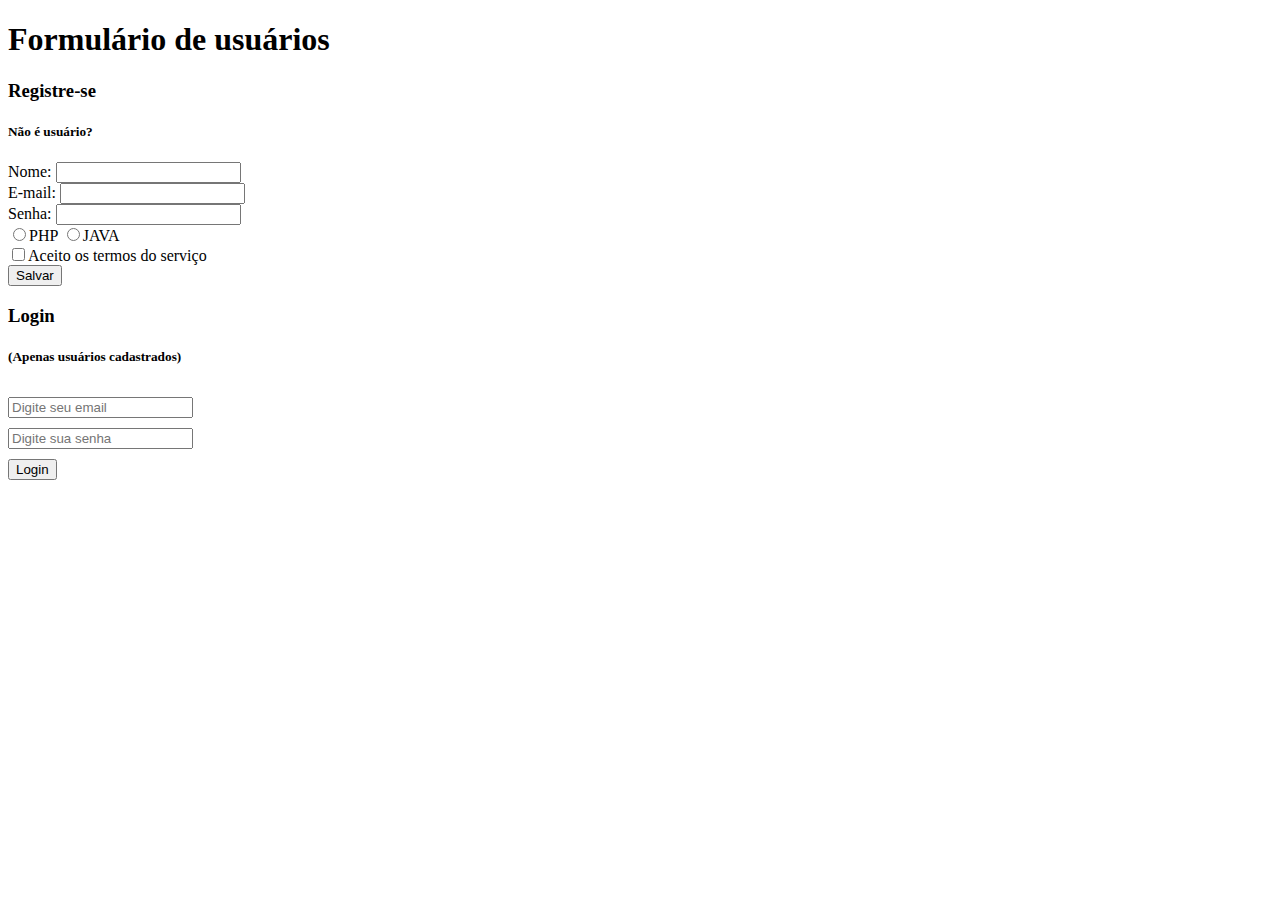
<file: CódigosAula/Cadastro-Login-PHP/index.html>
<!doctype html>
<html lang="pt-br">

<head>
    <title>Formulário</title>
    <!-- Required meta tags -->
    <meta charset="utf-8">
    <meta name="viewport" content="width=device-width, initial-scale=1, shrink-to-fit=no">

    <!-- Bootstrap CSS v5.2.1 -->
    <link href="https://cdn.jsdelivr.net/npm/bootstrap@5.2.1/dist/css/bootstrap.min.css" rel="stylesheet"
        integrity="sha384-iYQeCzEYFbKjA/T2uDLTpkwGzCiq6soy8tYaI1GyVh/UjpbCx/TYkiZhlZB6+fzT" crossorigin="anonymous">

    <style>
        .inp-email{
            margin-top: 10px;
        }
        .inp-senha{
            margin-top: 10px;
        }
        .btn-login{
            margin-top: 10px;
        }
        #erro-email{
            display: none;
        }
        #erro-senha{
            display: none;
        }
    </style>

</head>

<body>
  <header class="container">
    <div class="page-header">
        <h1>Formulário de usuários</h1>
    </div>
  </header>

  <main class="row">
        <div class="col-sm-8">
            <h3>Registre-se</h3>
            <h5>Não é usuário?</h5>
            <form action="form-cad.php" method="post">
                <div class="form-group">
                    <label for="nome">Nome:</label>
                    <input type="text" name="cad-nome" class="form-control">
                </div>
                <div class="form-group">
                    <label for="email"> E-mail:</label>
                    <input type="email" name="cad-email" id="idemail" class="form-control">
                </div>
                <div class="form-group">
                    <label for="senha">Senha:</label>
                    <input type="password" name="cad-senha" id="idsenha" class="form-control">
                </div>
                <div class="radio">
                    <label>
                        <input type="radio" name="cad-opcoes" id="idradio" value="P">PHP
                    </label>
                    <label>
                        <input type="radio" name="cad-opcoes" id="idradio" value="J">JAVA
                    </label>
                </div>
                <div class="checkbox">
                    <label>
                        <input type="checkbox" name="cad-servico" id="">Aceito os termos do serviço
                    </label>
                </div>

                <button type="submit" class="btn btn-primary" name="cad-usuario">Salvar</button>
        </form>
    </div>

    <aside class="col-sm-4">
        <h3>Login</h3>
        <h5>(Apenas usuários cadastrados)</h5>
        <form action="logar.php" method="post">
            <div class="form-group">
                <input type="email" name="email" placeholder="Digite seu email" class="form-control inp-email">
                <label id="erro-email" style="color: red;">Preencha o Email corretamente!</label>
            </div>
            <div class="form-group">
                <input type="password" name="senha" id="" placeholder="Digite sua senha" class="form-control inp-senha">
                <label id="erro-email" style="color: red;">Preencha a Senha corretamente!</label>
            </div>
            <button type="submit" class="btn btn-primary btn-login" name="entrar">Login</button>
        </form>
    </aside>
  </main>
  <footer>
    <!-- place footer here -->

  </footer>
  <!-- Bootstrap JavaScript Libraries -->
  <script src="https://cdn.jsdelivr.net/npm/@popperjs/core@2.11.6/dist/umd/popper.min.js"
    integrity="sha384-oBqDVmMz9ATKxIep9tiCxS/Z9fNfEXiDAYTujMAeBAsjFuCZSmKbSSUnQlmh/jp3" crossorigin="anonymous">
  </script>

  <script src="https://cdn.jsdelivr.net/npm/bootstrap@5.2.1/dist/js/bootstrap.min.js"
    integrity="sha384-7VPbUDkoPSGFnVtYi0QogXtr74QeVeeIs99Qfg5YCF+TidwNdjvaKZX19NZ/e6oz" crossorigin="anonymous">
  </script>
</body>

</html>
</file>
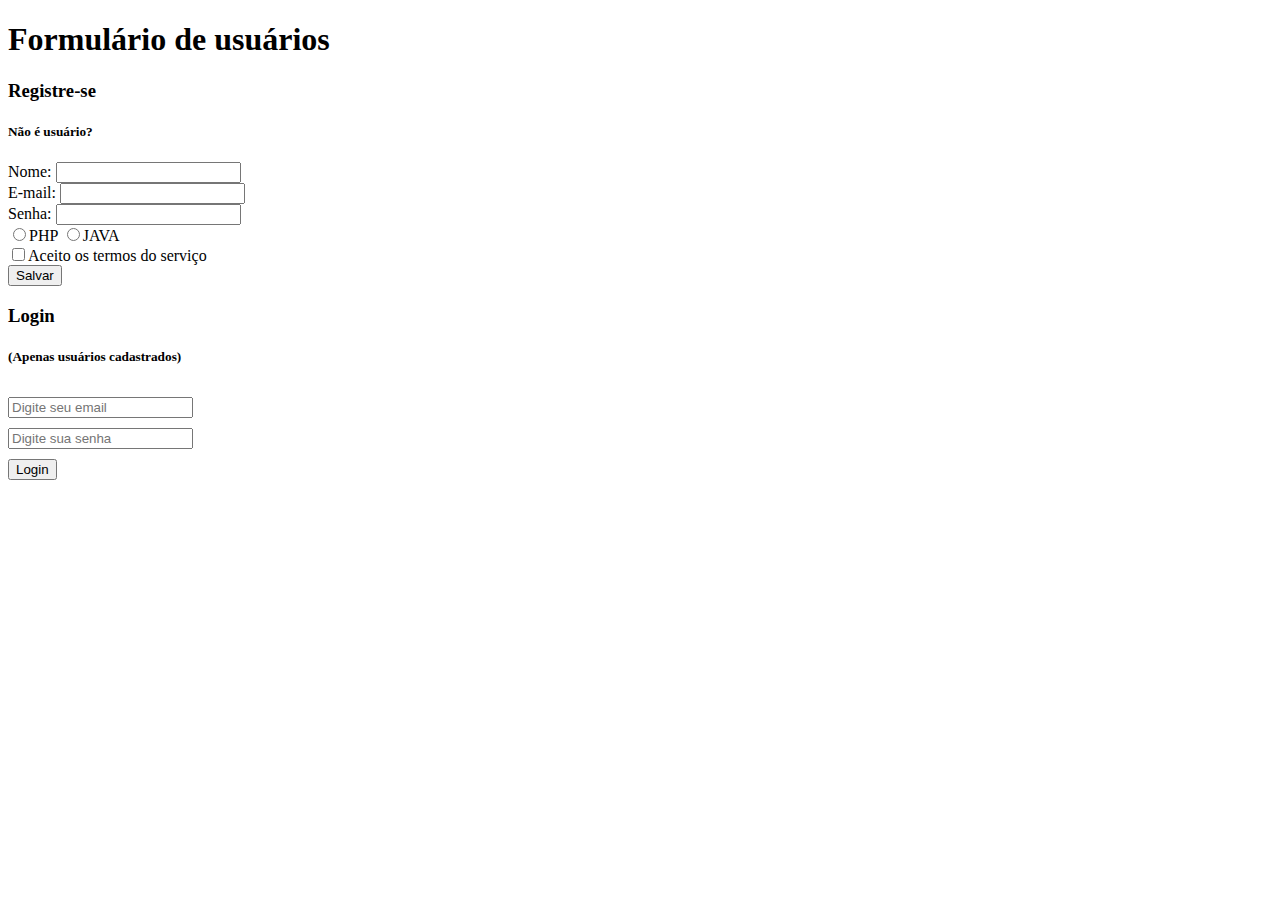
<file: CódigosAula/formulárioPHP/index.html>
<!doctype html>
<html lang="pt-br">

<head>
    <title>Formulário</title>
    <!-- Required meta tags -->
    <meta charset="utf-8">
    <meta name="viewport" content="width=device-width, initial-scale=1, shrink-to-fit=no">

    <!-- Bootstrap CSS v5.2.1 -->
    <link href="https://cdn.jsdelivr.net/npm/bootstrap@5.2.1/dist/css/bootstrap.min.css" rel="stylesheet"
        integrity="sha384-iYQeCzEYFbKjA/T2uDLTpkwGzCiq6soy8tYaI1GyVh/UjpbCx/TYkiZhlZB6+fzT" crossorigin="anonymous">

    <style>
        .inp-email{
            margin-top: 10px;
        }
        .inp-senha{
            margin-top: 10px;
        }
        .btn-login{
            margin-top: 10px;
        }
    </style>

</head>

<body>
  <header class="container">
    <div class="page-header">
        <h1>Formulário de usuários</h1>
    </div>
  </header>

  <main class="row">
        <div class="col-sm-8">
            <h3>Registre-se</h3>
            <h5>Não é usuário?</h5>
            <form action="form-cad.php" method="post">
                <div class="form-group">
                    <label for="nome">Nome:</label>
                    <input type="text" name="cad-nome" class="form-control">
                </div>
                <div class="form-group">
                    <label for="email"> E-mail:</label>
                    <input type="email" name="cad-email" id="idemail" class="form-control">
                </div>
                <div class="form-group">
                    <label for="senha">Senha:</label>
                    <input type="password" name="cad-senha" id="idsenha" class="form-control">
                </div>
                <div class="radio">
                    <label>
                        <input type="radio" name="cad-opcoes" id="idradio" value="P">PHP
                    </label>
                    <label>
                        <input type="radio" name="cad-opcoes" id="idradio" value="J">JAVA
                    </label>
                </div>
                <div class="checkbox">
                    <label>
                        <input type="checkbox" name="cad-servico" id="">Aceito os termos do serviço
                    </label>
                </div>

                <button type="submit" class="btn btn-primary" name="cad-usuario">Salvar</button>
        </form>
    </div>

    <aside class="col-sm-4">
        <h3>Login</h3>
        <h5>(Apenas usuários cadastrados)</h5>

        <form action="logar.php" method="post">
            <div class="form-group">
                <input type="email" name="email" placeholder="Digite seu email" class="form-control inp-email">
            </div>
            <div class="form-group">
                <input type="password" name="senha" id="" placeholder="Digite sua senha" class="form-control inp-senha">
            </div>
            <button type="submit" class="btn btn-primary btn-login">Login</button>
        </form>
    </aside>
  </main>
  <footer>
    <!-- place footer here -->

  </footer>
  <!-- Bootstrap JavaScript Libraries -->
  <script src="https://cdn.jsdelivr.net/npm/@popperjs/core@2.11.6/dist/umd/popper.min.js"
    integrity="sha384-oBqDVmMz9ATKxIep9tiCxS/Z9fNfEXiDAYTujMAeBAsjFuCZSmKbSSUnQlmh/jp3" crossorigin="anonymous">
  </script>

  <script src="https://cdn.jsdelivr.net/npm/bootstrap@5.2.1/dist/js/bootstrap.min.js"
    integrity="sha384-7VPbUDkoPSGFnVtYi0QogXtr74QeVeeIs99Qfg5YCF+TidwNdjvaKZX19NZ/e6oz" crossorigin="anonymous">
  </script>
</body>

</html>
</file>
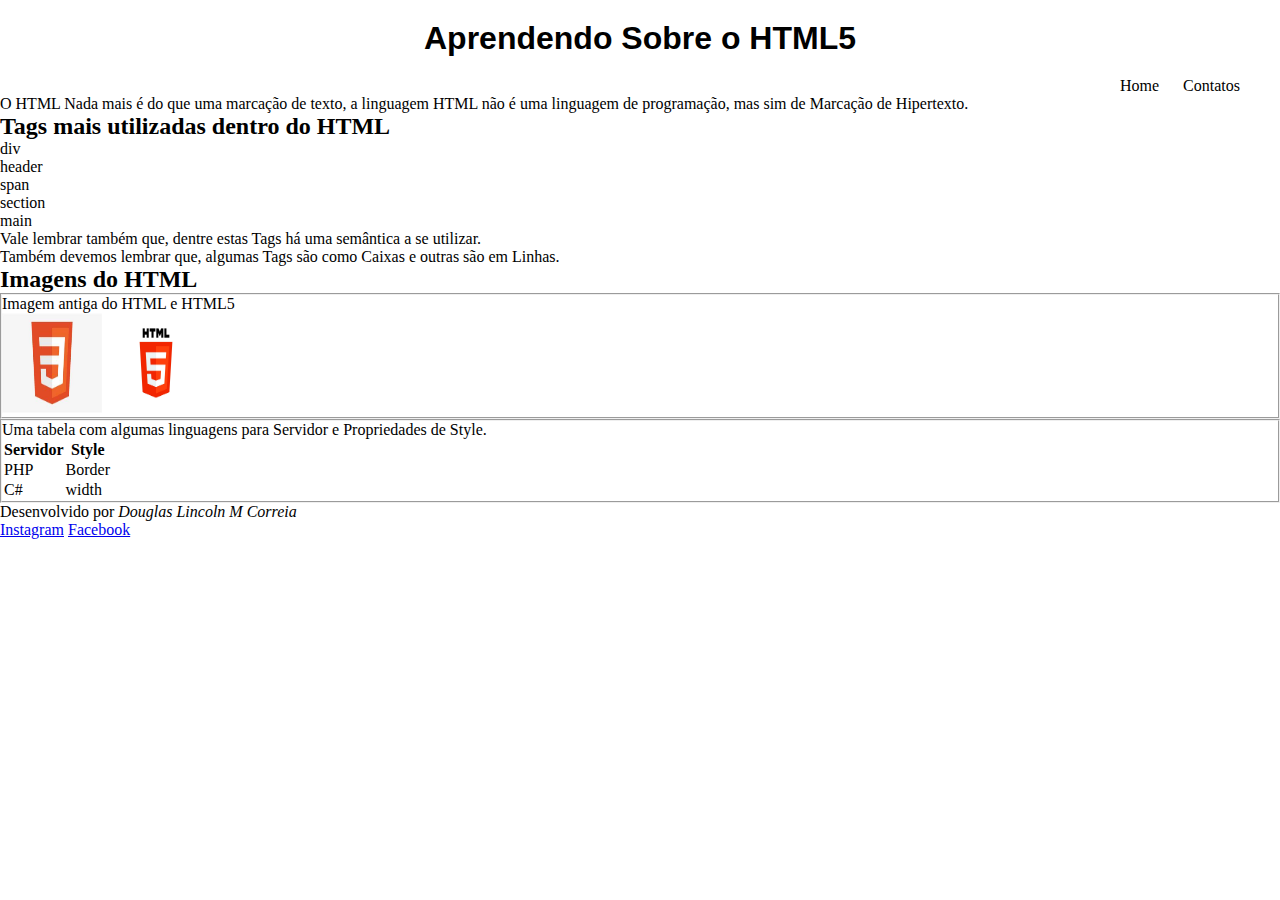
<file: ProgramaçãoWEB/Codigos/index.html>
<!DOCTYPE html>
<html lang="pt-br">
<head>
    <meta charset="UTF-8">
    <meta http-equiv="X-UA-Compatible" content="IE=edge">
    <meta name="viewport" content="width=device-width, initial-scale=1.0">
    <title>Aprendendo HTML5</title>
    <link rel="stylesheet" href="index.css">
    
</head>
<body>
    <header class="container-header">
        <h1>Aprendendo Sobre o HTML5</h1>

        <nav class="container-menu">
            <ul>
                <li><a href="index.html">Home</a></li>
                <li><a href="contato.html">Contatos</a></li>
            </ul>
        </nav>
    </header>

    <section>

        <p>O HTML Nada mais é do que uma marcação de texto, a linguagem HTML não é uma linguagem de programação, mas sim de Marcação de Hipertexto.</p>
        <h2>Tags mais utilizadas dentro do HTML</h2>

        <ul>
            <li>div</li>
            <li>header</li>
            <li>span</li>
            <li>section</li>
            <li>main</li>
        </ul>
        <p>Vale lembrar também que, dentre estas Tags há uma semântica a se utilizar.</p>
        <p>Também devemos lembrar que, algumas Tags são como Caixas e outras são em Linhas.</p>

        <h2>Imagens do HTML</h2>

        <fieldset>
            <p>Imagem antiga do HTML e HTML5</p>
            <img src="HTML.jpeg" alt="HTML" width="100" height="100">
            <img src="Logo HTML5.JPG" alt="HTML5" width="100" height="100">
        </fieldset>

        <fieldset>
            <p>Uma tabela com algumas linguagens para Servidor e Propriedades de Style.</p>
            <table>
                <tr>
                    <th>Servidor</th>
                    <th>Style</th>
                </tr>
                <tr>
                    <td>PHP</td>
                    <td>Border</td>
                </tr>
                <tr>
                    <td>C#</td>
                    <td>width</td>
                </tr>

            </table>
        </fieldset>
    </section>

    <footer>
        <p>Desenvolvido por <em>Douglas Lincoln M Correia</em></p>
        <a href="#">Instagram</a>
        <a href="#">Facebook</a>
    </footer>
    
</body>
</html>
</file>
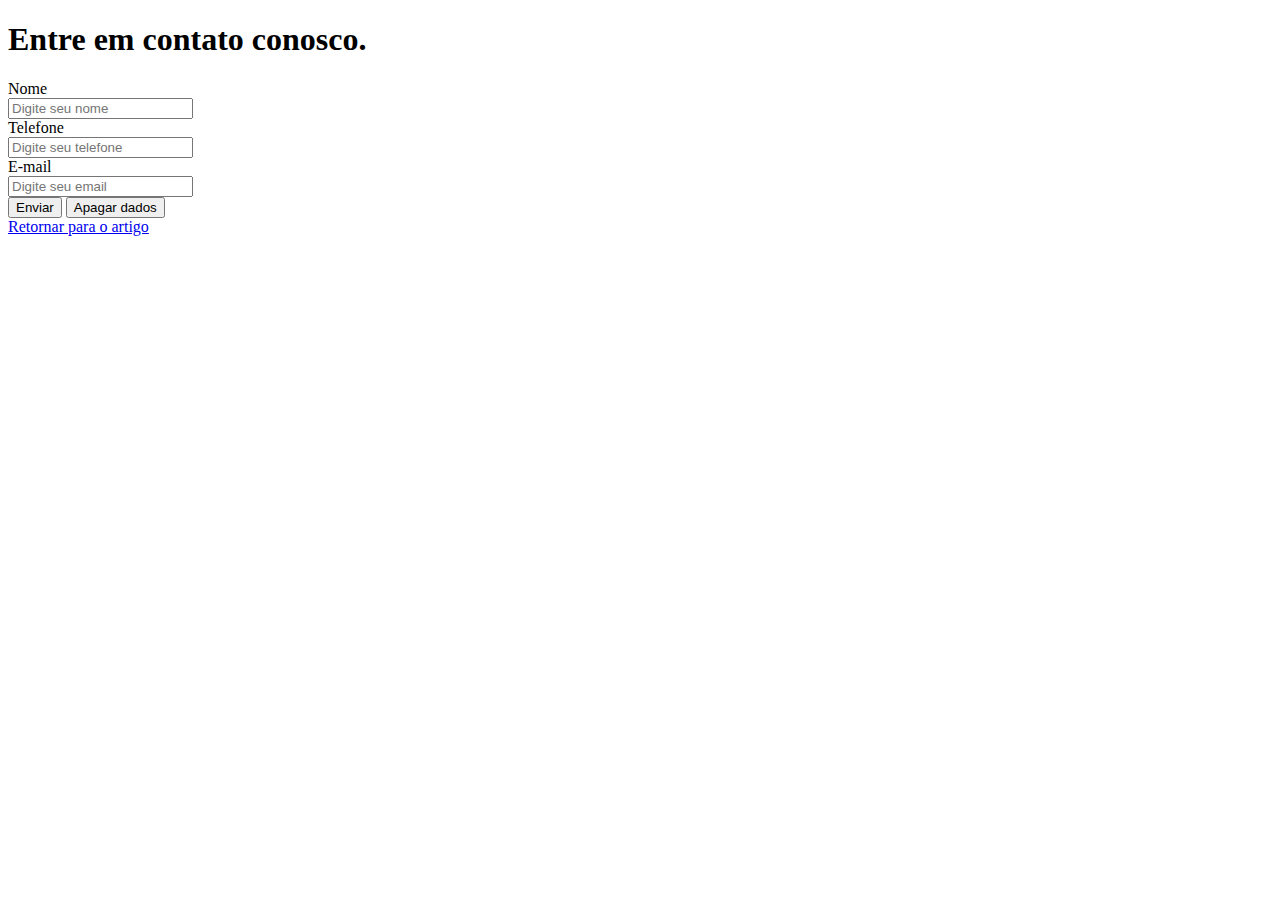
<file: ProgramaçãoWEB/Codigos/contato.html>
<!DOCTYPE html>
<html lang="pt-br">
<head>
    <meta charset="UTF-8">
    <meta http-equiv="X-UA-Compatible" content="IE=edge">
    <meta name="viewport" content="width=device-width, initial-scale=1.0">
    <title>Contato</title>
</head>
<body>
    <header>
        <h1>Entre em contato conosco.</h1>
    </header>

    <form action="form.php" method="get">
            <label for="Nome">Nome</label><br>
            <input type="text" name="nome" id="Nome" placeholder="Digite seu nome"><br>
            
            <label for="Nome">Telefone</label><br>
            <input type="tel" name="telefone" id="telefone" placeholder="Digite seu telefone"><br>    

            <label for="Nome">E-mail</label><br>
            <input type="email" name="email" id="email" placeholder="Digite seu email"><br>    
        
            <input type="submit" value="Enviar">
            <input type="reset" value="Apagar dados"><br>
        <a href="index.html">Retornar para o artigo</a>
    </form>
    
</body>
</html>
</file>
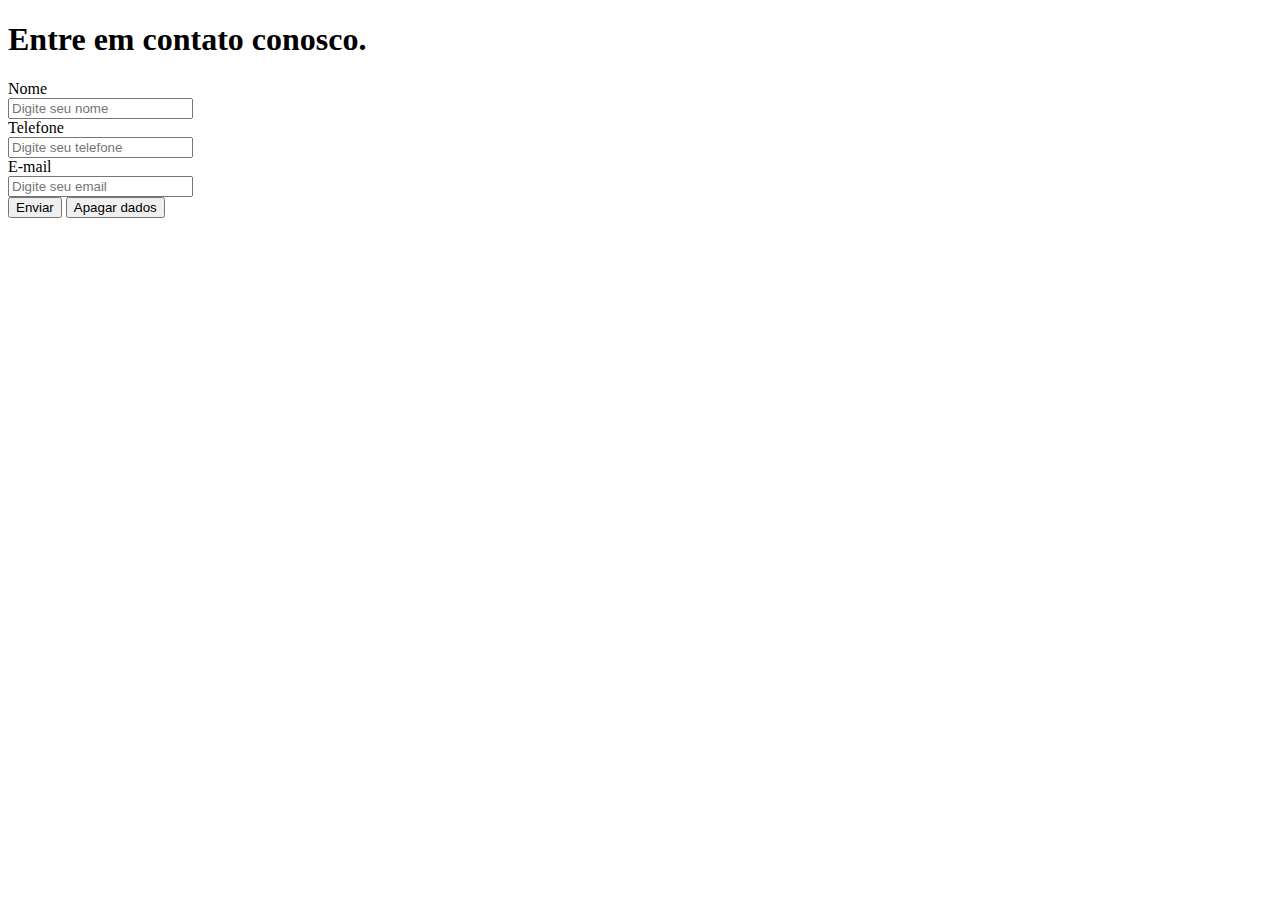
<file: ProgramaçãoWEB/Codigos/php/contato.html>
<!DOCTYPE html>
<html lang="pt-br">
<head>
    <meta charset="UTF-8">
    <meta http-equiv="X-UA-Compatible" content="IE=edge">
    <meta name="viewport" content="width=device-width, initial-scale=1.0">
    <title>Contato</title>
</head>
<body>
    <header>
        <h1>Entre em contato conosco.</h1>
    </header>

    <form action="form.php" method="get">
            <label for="Nome">Nome</label><br>
            <input type="text" name="nome" id="Nome" placeholder="Digite seu nome"><br>
            
            <label for="Nome">Telefone</label><br>
            <input type="text" name="telefone" id="telefone" placeholder="Digite seu telefone"><br>    

            <label for="Nome">E-mail</label><br>
            <input type="text" name="email" id="email" placeholder="Digite seu email"><br>    
        
            <input type="submit" value="Enviar">
            <input type="reset" value="Apagar dados"><br>
    </form>
    
</body>
</html>
</file>
<file: ProgramaçãoWEB/Codigos/index.css>
* {
    margin: 0;
    padding: 0;
    box-sizing: border-box;
}

body {
    margin: auto;
}

.container-header h1{
    margin-top: 20px;
    margin-bottom: 20px;
    text-align: center;
    font-family: Arial, Helvetica, sans-serif;
}

.container-menu{
    text-align: right;
    margin-right: 20px;
}

.container-menu ul li{
    display: inline;
}

.container-menu ul li a{
    text-decoration: none;
    color: black;
    padding-right: 20px;
}

.container-menu ul li a:hover{
    text-decoration: underline;
    color: blue;
}
</file>
